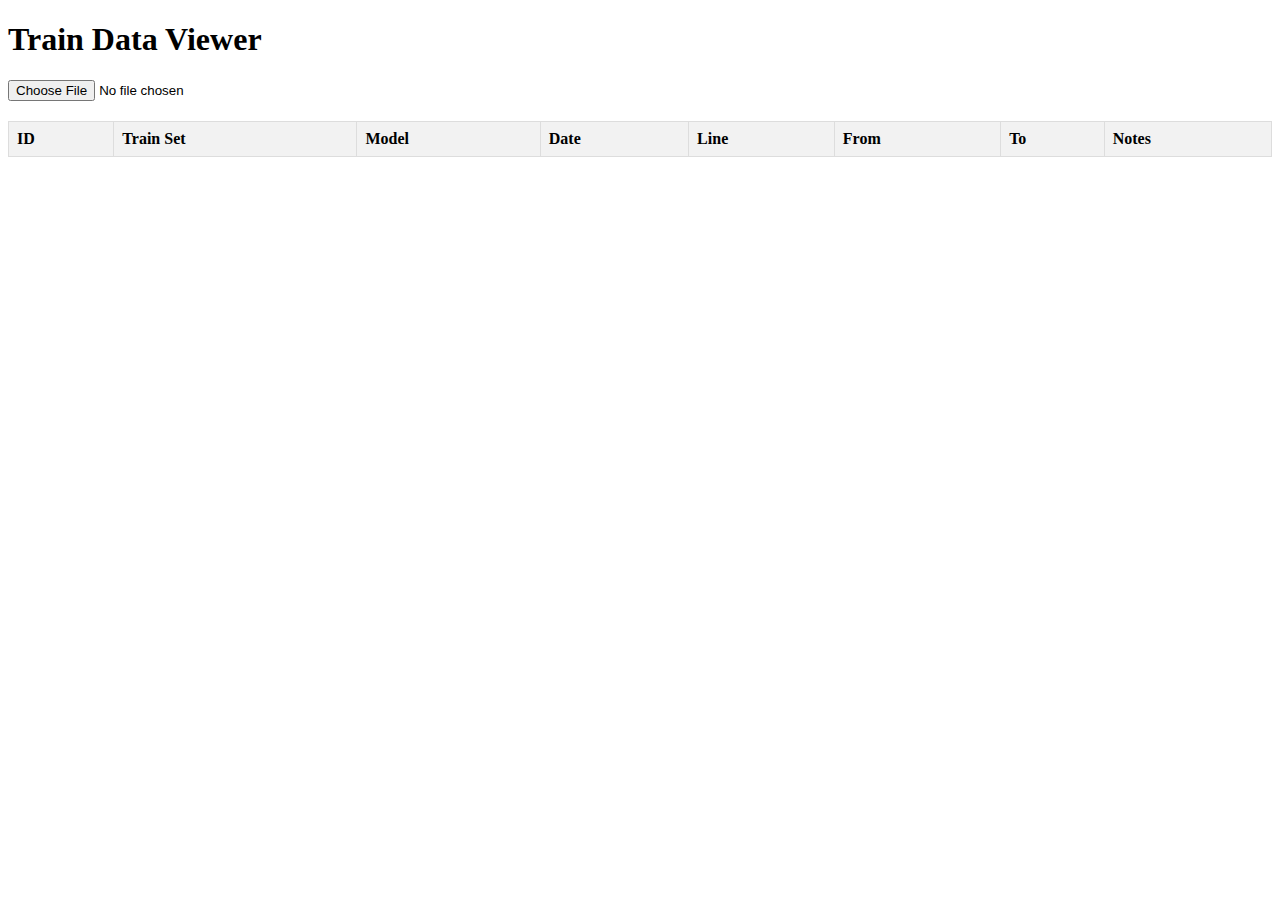
<file: viewer.html>
<!DOCTYPE html>
<html lang="en">
<head>
    <meta charset="UTF-8">
    <meta name="viewport" content="width=device-width, initial-scale=1.0">
    <title>Train Data Viewer</title>
    <style>
        table {
            border-collapse: collapse;
            width: 100%;
            margin-top: 20px;
        }
        th, td {
            border: 1px solid #ddd;
            padding: 8px;
            text-align: left;
        }
        th {
            background-color: #f2f2f2;
        }
    </style>
</head>
<body>
    <h1>Train Data Viewer</h1>
    <input type="file" id="csvFile" accept=".csv">
    <table id="dataTable">
        <thead>
            <tr>
                <th>ID</th>
                <th>Train Set</th>
                <th>Model</th>
                <th>Date</th>
                <th>Line</th>
                <th>From</th>
                <th>To</th>
                <th>Notes</th>
            </tr>
        </thead>
        <tbody id="tableBody"></tbody>
    </table>

    <script>
        document.getElementById('csvFile').addEventListener('change', function(e) {
            const file = e.target.files[0];
            const reader = new FileReader();

            reader.onload = function(e) {
                const text = e.target.result;
                const rows = text.split('\n');
                const tableBody = document.getElementById('tableBody');
                tableBody.innerHTML = '';

                rows.forEach(row => {
                    if (row.trim() === '') return;
                    const columns = row.split(',');
                    if (columns.length >= 7) {
                        const tr = document.createElement('tr');
                        
                        // Remove '#' from ID if present
                        const id = columns[0].replace('#', '');
                        tr.innerHTML = `
                            <td>${id}</td>
                            <td>${columns[1]}</td>
                            <td>${columns[2]}</td>
                            <td>${columns[3]}</td>
                            <td>${columns[4]}</td>
                            <td>${columns[5]}</td>
                            <td>${columns[6]}</td>
                            <td>${columns[7] || ''}</td>
                        `;
                        tableBody.appendChild(tr);
                    }
                });
            };

            reader.readAsText(file);
        });
    </script>
</body>
</html>
</file>
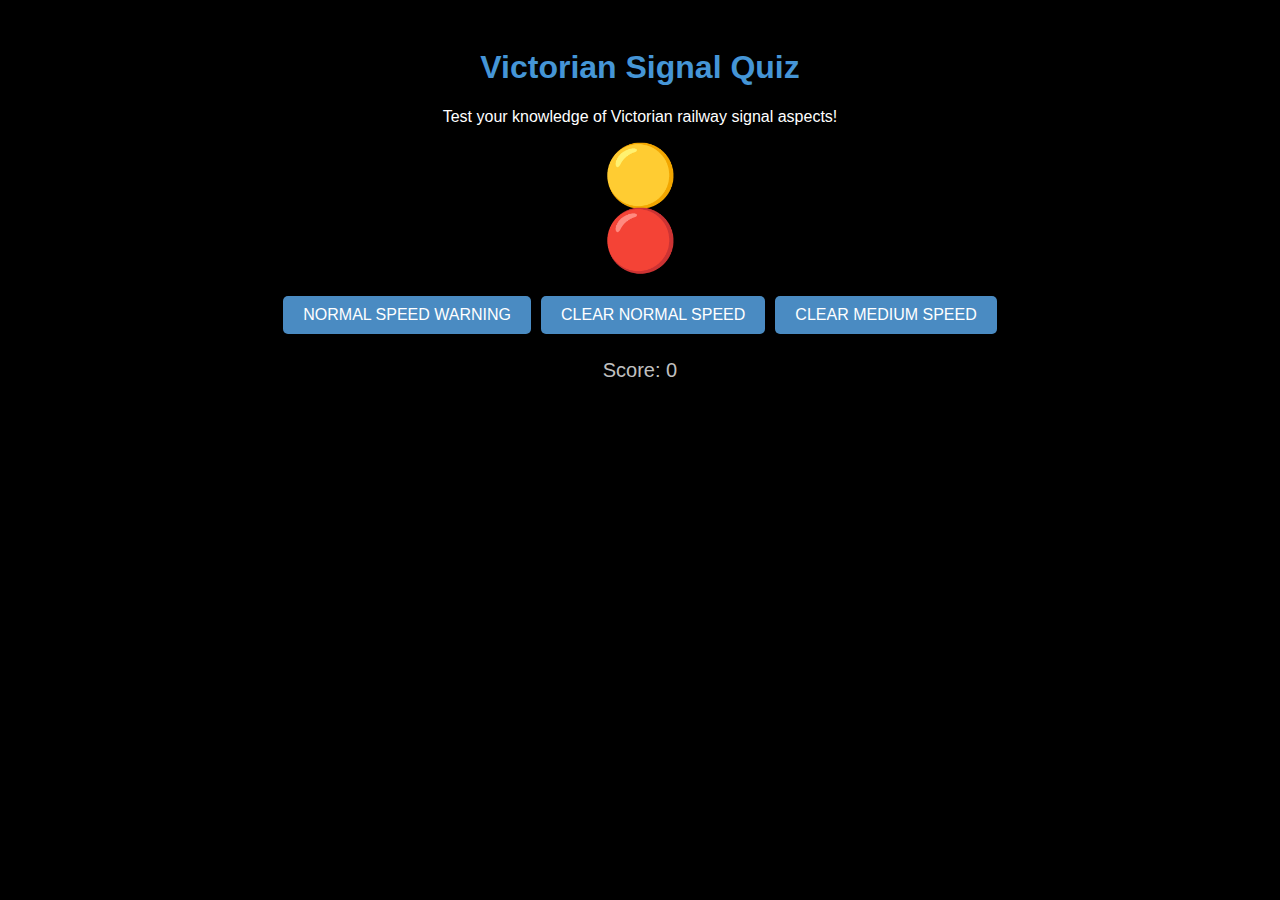
<file: game/signals.html>
<!DOCTYPE html>
<html lang="en">
<head>
    <meta charset="UTF-8">
    <title>Victorian Signal Quiz</title>
    <link rel="icon" href="assets/icons/icon-192.png" type="image/png">

    <!-- Analytics -->
    <script type="text/javascript">
        (function(c,l,a,r,i,t,y){
            c[a]=c[a]||function(){(c[a].q=c[a].q||[]).push(arguments)};
            t=l.createElement(r);t.async=1;t.src="https://www.clarity.ms/tag/"+i;
            y=l.getElementsByTagName(r)[0];y.parentNode.insertBefore(t,y);
        })(window, document, "clarity", "script", "qup8z0zsv8");
    </script>

    <style>
        body {
            font-family: Arial, sans-serif;
            text-align: center;
            background-color: #000000;
            padding: 20px;
            color:white;
        }
        h1 {
            color: #4595d6;
        }
        #signal-display {
            margin: 20px 0;
            display: flex;
            flex-direction: column; /* Stack emojis vertically */
            align-items: center; /* Center them horizontally */
            gap: 5px; /* Small gap between emojis */
        }
        .signal-light {
            font-size: 60px; /* Size of each emoji */
            line-height: 1; /* Remove extra line spacing */
        }
        #options {
            margin: 20px 0;
        }
        button {
            padding: 10px 20px;
            margin: 5px;
            font-size: 16px;
            background-color: #4a8bc2;
            color: white;
            border: none;
            border-radius: 5px;
            cursor: pointer;
        }
        button:hover {
            background-color: #2a4d69;
        }
        #next-button {
            display: none; /* Hidden until an answer is selected */
            background-color: #2a4d69;
        }
        #next-button:hover {
            background-color: #1a3c52;
        }
        #feedback {
            font-size: 18px;
            margin: 10px 0;
            white-space: pre-wrap; /* Preserve line breaks in feedback */
        }
        #score {
            font-size: 20px;
            color: #c0c0c0;
        }
    </style>
</head>
<body>
    <h1>Victorian Signal Quiz</h1>
    <p>Test your knowledge of Victorian railway signal aspects!</p>
    <div id="signal-display"></div>
    <div id="options"></div>
    <button id="next-button" onclick="loadNewSignal()">Next</button>
    <div id="feedback"></div>
    <div id="score">Score: 0</div>

    <script>
        // Signal data based on your provided aspects
        const signals = [
            { aspect: ["🔴", "🔴"], meaning: "STOP", description: "Indicated by two red lights one above the other." },
            { aspect: ["🟡", "🔴"], meaning: "NORMAL SPEED WARNING", description: "Indicated by a yellow light above a red light.\nWhen 'Normal Speed Warning' is displayed the driver must be ready to stop at the next signal." },
            { aspect: ["🟢", "🔴"], meaning: "CLEAR NORMAL SPEED", description: "Indicated by a green light above a red light.\nWhen 'Clear Normal Speed' is displayed the driver can expect the next signal at proceed and may proceed at the maximum speed allowed." },
            { aspect: ["🔴", "🟡"], meaning: "MEDIUM SPEED WARNING", description: "Indicated by a yellow light below a red light.\nWhen 'Medium Speed Warning' is displayed the Driver may proceed at medium speed and must be prepared to stop at the next signal.\nWhen medium speed signal is displayed the speed restriction applies to the whole section up to the next signal." },
            { aspect: ["🔴", "🟢"], meaning: "CLEAR MEDIUM SPEED", description: "Indicated by a green light below a red light.\nWhen 'Clear Medium Speed' is displayed the driver must not exceed 40 km/h and can expect the next signal at proceed.\nWhen medium speed signal is displayed the speed restriction applies to the whole section up to the next signal, except in ATC and CTC where the speed restriction only applies till the rear of the train is clear of the restriction, like points." },
            { aspect: ["🟡", "🟢"], meaning: "REDUCE TO MEDIUM SPEED", description: "Indicated by a yellow light above a green light.\nWhen 'Reduce to Medium Speed' is displayed the driver may proceed at normal speed but must reduce to medium speed (40 km/h) before the next signal.\nIf after passing 'Reduce to Medium Speed' the driver observes the next signal is displaying an improved aspect such as normal speed, the driver may regulate the speed to the aspect of that signal." },
            { aspect: ["🔴", "🔴", "🟡"], meaning: "LOW SPEED CAUTION", description: "Indicated by a yellow light below two red lights.\nWhen the 'Low Speed Caution' is displayed it indicates that the points are set in the correct position for the driver to proceed. It does not indicate the line is unoccupied. The driver must be prepared to stop short of any obstruction. The speed of the train must not exceed 15 km/h." }
        ];

        // All possible meanings for multiple-choice options
        const allMeanings = signals.map(signal => signal.meaning);

        let score = 0;
        let currentSignal;

        const signalDisplay = document.getElementById("signal-display");
        const optionsDiv = document.getElementById("options");
        const nextButton = document.getElementById("next-button");
        const feedbackDiv = document.getElementById("feedback");
        const scoreDiv = document.getElementById("score");

        // Function to pick a random signal and display it
        function loadNewSignal() {
            currentSignal = signals[Math.floor(Math.random() * signals.length)];
            signalDisplay.innerHTML = ""; // Clear previous display
            currentSignal.aspect.forEach(light => {
                const lightDiv = document.createElement("div");
                lightDiv.className = "signal-light";
                lightDiv.textContent = light;
                signalDisplay.appendChild(lightDiv);
            });
            feedbackDiv.textContent = "";
            nextButton.style.display = "none"; // Hide "Next" button until answer is selected
            generateOptions();
        }

        // Function to generate multiple-choice options
        function generateOptions() {
            optionsDiv.innerHTML = "";
            let options = [currentSignal.meaning];
            
            // Add two random wrong answers
            while (options.length < 3) {
                const randomMeaning = allMeanings[Math.floor(Math.random() * allMeanings.length)];
                if (!options.includes(randomMeaning)) {
                    options.push(randomMeaning);
                }
            }

            // Shuffle options
            options = options.sort(() => Math.random() - 0.5);

            // Create buttons for each option
            options.forEach(option => {
                const button = document.createElement("button");
                button.textContent = option;
                button.onclick = () => checkAnswer(option);
                optionsDiv.appendChild(button);
            });
        }

        // Function to check the user's answer
        function checkAnswer(selected) {
            if (selected === currentSignal.meaning) {
                feedbackDiv.textContent = `Correct!\n${currentSignal.description}`;
                feedbackDiv.style.color = "green";
                score++;
            } else {
                feedbackDiv.textContent = `Wrong!\nThe correct answer is "${currentSignal.meaning}":\n${currentSignal.description}`;
                feedbackDiv.style.color = "red";
            }
            scoreDiv.textContent = `Score: ${score}`;
            // Disable option buttons after selection
            const buttons = optionsDiv.getElementsByTagName("button");
            for (let button of buttons) {
                button.disabled = true;
            }
            // Show the "Next" button
            nextButton.style.display = "inline-block";
        }

        // Start the game
        loadNewSignal();
    </script>
</body>
</html>
</file>
